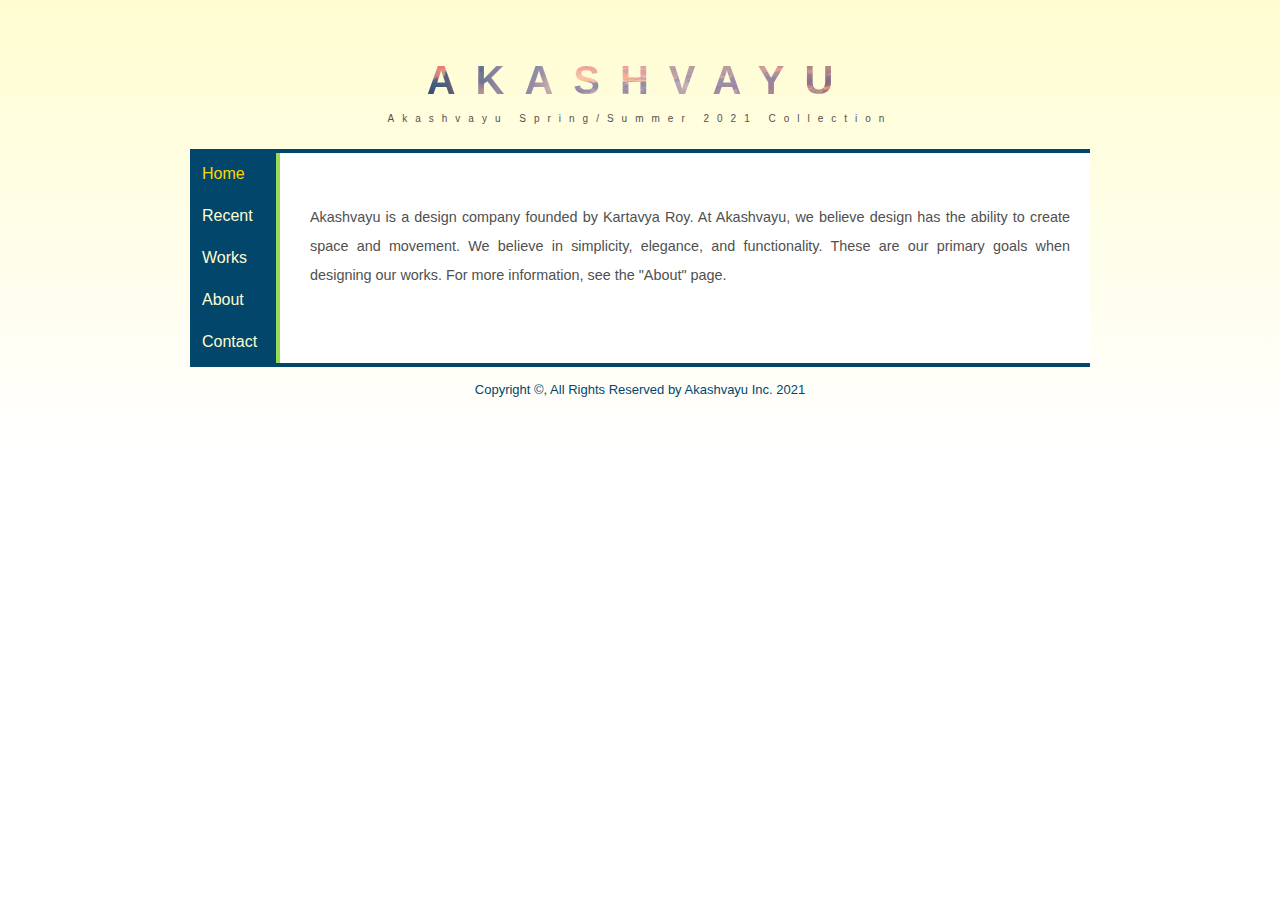
<file: index.html>
<!DOCTYPE html>
<html lang="en">
<head>
  <meta charset="utf-8">
  <meta name="viewport" content="width=device-width, initial-scale=1.0">
  <meta http-equiv="X-UA-Compatible" content="ie=edge">
  <title>Akashvayu</title>
  <link rel="stylesheet" href="akashvayu.css">
</head>
  <body>
    <div id="centerwrap">
      <header>
        <h2><a href="home0.html">AKASHVAYU</a></h2>
        <p>Akashvayu Spring/Summer 2021 Collection
        </p>
      </header>
      <main>
        <div id="navbar">
          <nav id="hamnav">
            <label for="hamburger">M&#9776;NU</label>
            <input type="checkbox" id="hamburger">
            <ul id="hamitems">
              <li class="active"><a href="#">Home</a></li>
              <li><a href="recent.html">Recent</a></li>
              <li><a href="works.html">Works</a></li>
              <li><a href="about.html">About</a></li>
              <li><a href="contact.html">Contact</a></li>
            </ul>
          </nav>
      </div>
      <div id="rightcol">
        <p id="homep" class="fs9" style="line-height: 200%;">
          Akashvayu is a design company founded by Kartavya Roy. At
          Akashvayu, we believe design has the ability to create space and
          movement. We believe in simplicity, elegance,
          and functionality. These are our primary goals when designing our
          works. For more information, see the "About" page.  </p>
        </div>
      </main>
 <br>
      <footer>
        <p>Copyright &copy;, All
          Rights Reserved by Akashvayu Inc. 2021</p>
      </footer>
    </div>
  </body>
</html>
</file>
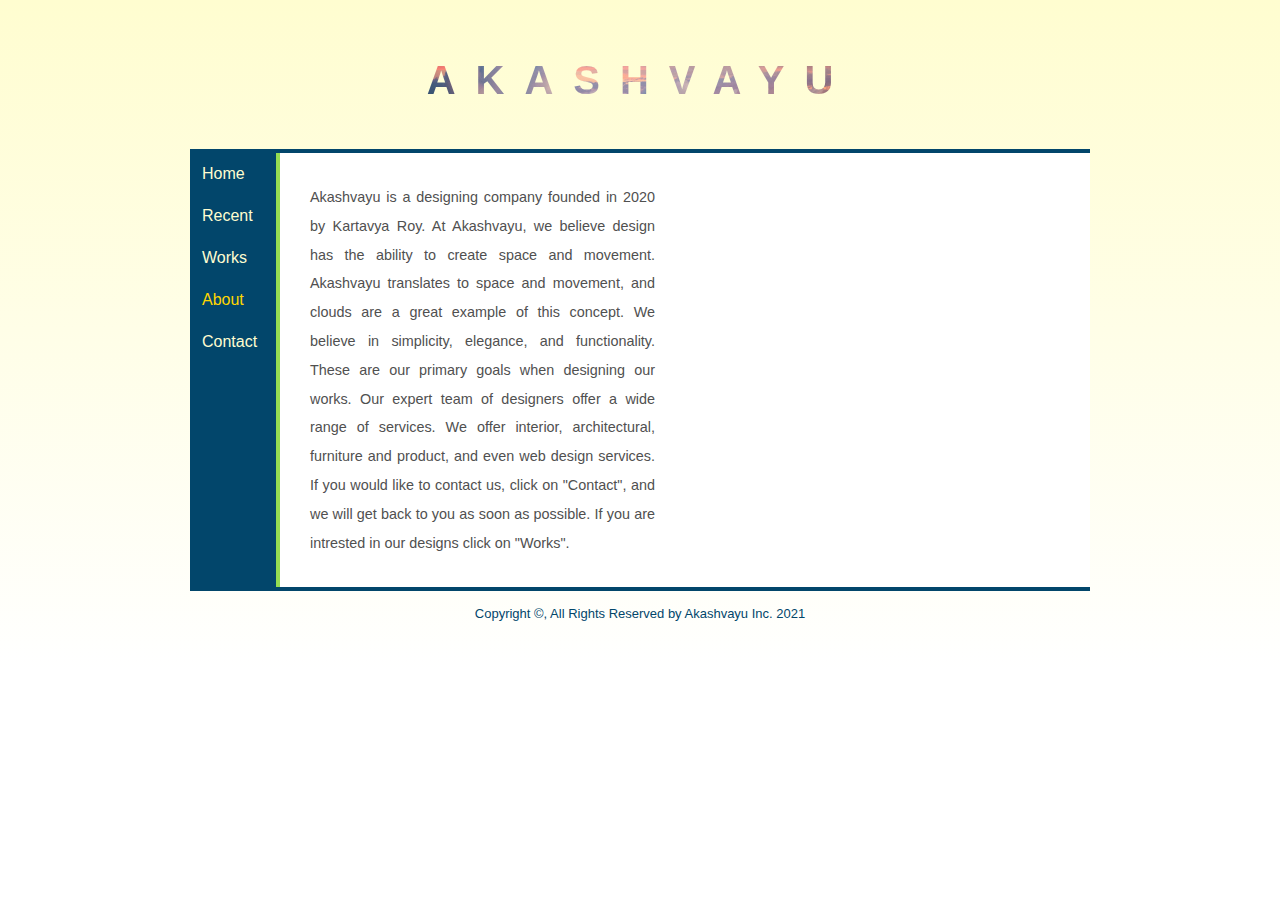
<file: about.html>
<!DOCTYPE html>
<html lang="en">
<head>
  <meta charset="utf-8">
  <meta name="viewport" content="width=device-width, initial-scale=1.0">
  <meta http-equiv="X-UA-Compatible" content="ie=edge">
  <title>About | Akashvayu</title>
  <link rel="stylesheet" href="akashvayu.css">
</head>
  <body>
    <div id="centerwrap">
      <header>
        <h2><a href="home0.html">AKASHVAYU</a></h2>
      </header>
      <main>
        <div id="navbar">
          <nav id="hamnav">
            <label for="hamburger">M&#9776;NU</label>
            <input type="checkbox" id="hamburger">
            <ul id="hamitems">
              <li><a href="index.html">Home</a></li>
              <li><a href="recent.html">Recent</a></li>
              <li><a href="works.html">Works</a></li>
              <li class="active"><a href="#">About</a></li>
              <li><a href="contact.html">Contact</a></li>
            </ul>
          </nav>
      </div>
      <div id="aboutcol">
      <p id="aboutp" class="fs9" style="line-height: 200%;">
          Akashvayu is a designing company founded in 2020 by Kartavya Roy. At
          Akashvayu, we believe design has the ability to create space and
          movement. Akashvayu translates to space and movement, and clouds are
          a great example of this concept. We believe in simplicity, elegance,
          and functionality.
          These are our primary goals when designing our works. Our expert
          team of designers offer a wide range of services. We offer interior,
          architectural, furniture and product, and even web design services.
          If you would like to contact us, click on "Contact", and we will get
          back to you as soon as possible. If you are intrested in our designs
          click on "Works".  </p>
        <div class="iframe-container">
          <iframe width="560" height="315"
           src="https://www.youtube.com/embed/XIhEPwTMjWk"
           frameborder="0" allow="accelerometer; autoplay; clipboard-write;
           encrypted-media; gyroscope; picture-in-picture" allowfullscreen>
         </iframe>
       </div>
        </div>
      </main>
 <br>
      <footer>
        <p>Copyright &copy;, All
          Rights Reserved by Akashvayu Inc. 2021</p>
      </footer>
    </div>
  </body>
</html>
</file>
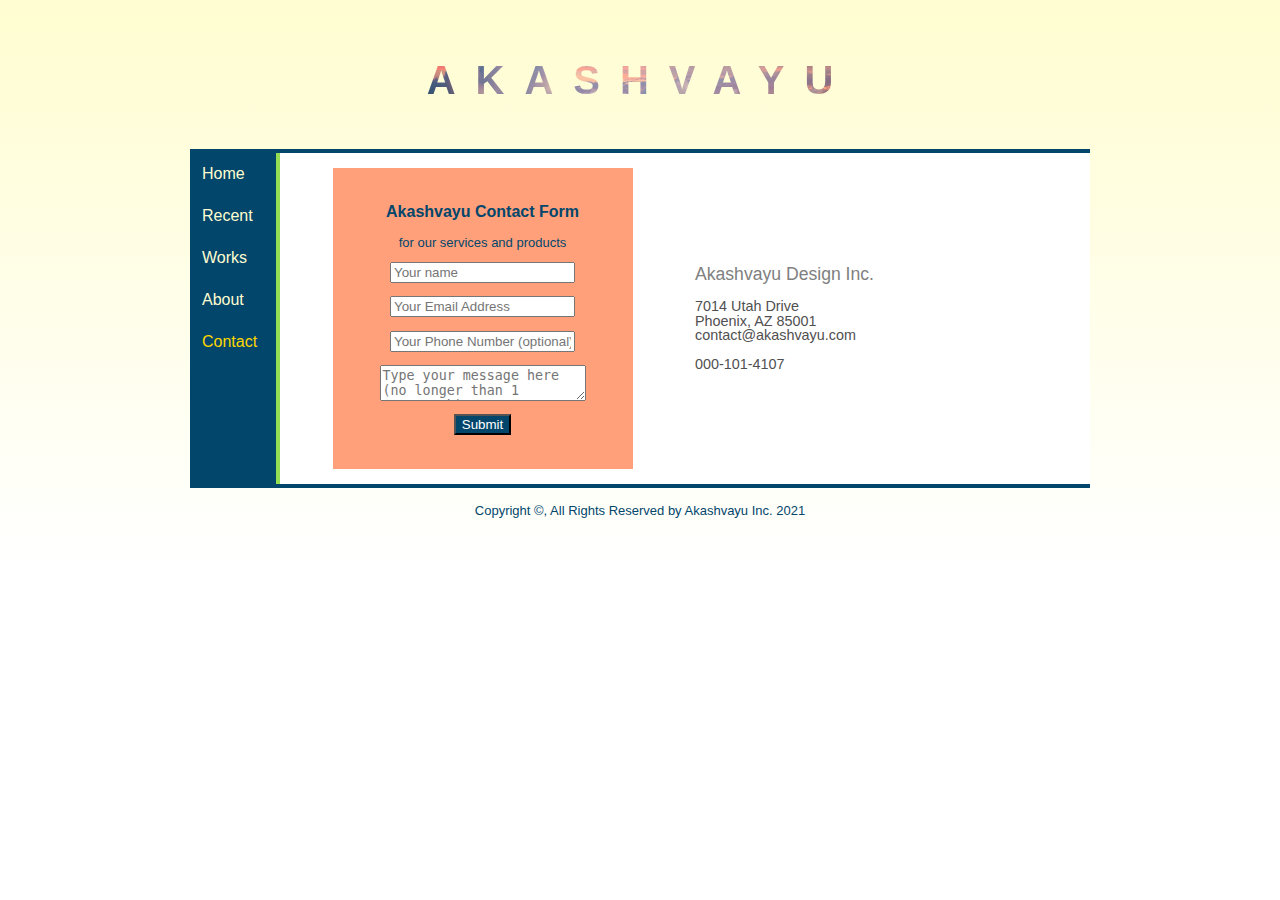
<file: contact.html>
<!DOCTYPE html>
<html lang="en">
<head>
  <meta charset="utf-8">
  <meta name="viewport" content="width=device-width, initial-scale=1.0">
  <meta http-equiv="X-UA-Compatible" content="ie=edge">
  <title>Contact | Akashvayu</title>
  <link rel="stylesheet" href="akashvayu.css">
  <style media="screen">
    .container {
      padding-top: 15px;
    }
  </style>
</head>
  <body>
    <div id="centerwrap">
      <header>
        <h2><a href="home0.html">AKASHVAYU</a></h2>
      </header>
      <main>
        <div id="navbar">
          <nav id="hamnav">
            <label for="hamburger">M&#9776;NU</label>
            <input type="checkbox" id="hamburger">
            <ul id="hamitems">
              <li><a href="index.html">Home</a></li>
              <li><a href="recent.html">Recent</a></li>
              <li><a href="works.html">Works</a></li>
              <li><a href="about.html">About</a></li>
              <li class="active"><a href="#">Contact</a></li>
            </ul>
          </nav>
        </div>
    <div id="spilledcol">
      <div class="container">
        <form id="contact" action="https://webdevbasics.net/scripts/demo.php"
        method="post">
          <h3>Akashvayu Contact Form</h3>
          <h5>for our services and products</h5>
            <input placeholder="Your name" type="text" name="fullname" required
            value="">
            <input placeholder="Your Email Address" type="email" name="eadres"
            value="">
            <input placeholder="Your Phone Number (optional)" type="tel"
            name="phone" value="">
            <textarea
            placeholder="Type your message here (no longer than 1 paragraph)"
            name="message" required value=""></textarea>
            <button name="submit" type="submit" id="contact-submit"
            data-submit="...Sending">Submit</button>
        </form>
      </div>
        <div id="scupcap">
            <a><p class="label">Akashvayu Design Inc.</p></a><br>
            <div class="fs9">
            <p>7014 Utah Drive<br>
            Phoenix, AZ 85001<br>
            contact@akashvayu.com</p><br>
            <p>000-101-4107</p>
          </div>
      </div>
      </div>
    </div>
    </main>
    <br>
      <footer>
        <p>Copyright &copy;, All
          Rights Reserved by Akashvayu Inc. 2021</p>
      </footer>
    </div>
  </body>
</html>
</file>
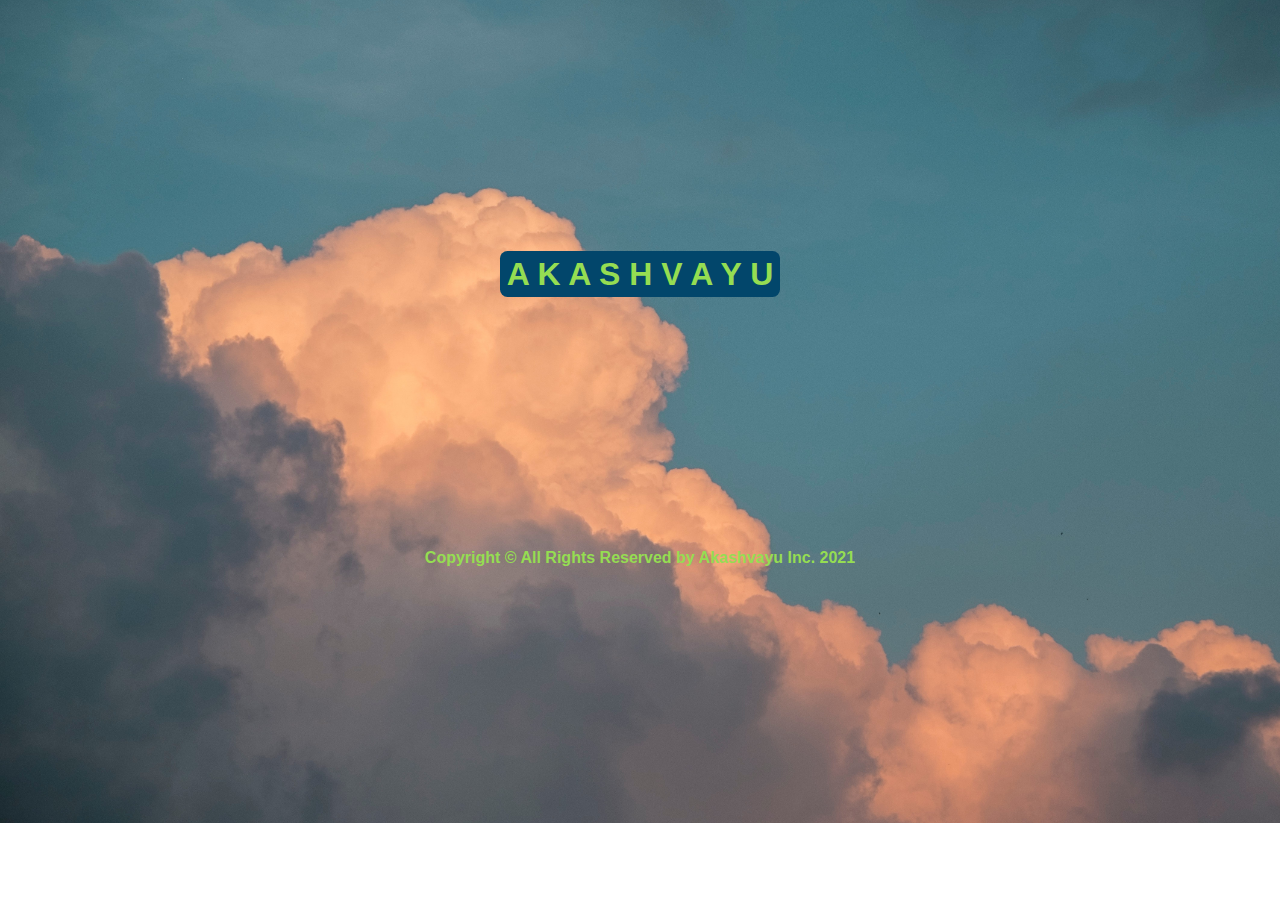
<file: h0me.html>
<!DOCTYPE html>
<html lang="en">
<head>
  <meta charset="utf-8">
  <meta name="viewport" content="width=device-width, initial-scale=1.0">
  <meta http-equiv="X-UA-Compatible" content="ie=edge">
  <title>Akashvayu</title>
  <style>
    body {
      margin: 20% auto;
      background-image: url(assets/clouds1crop.jpg);
      background-repeat: no-repeat;
      background-size: cover;
    }
    h1 a {
      margin: 0 auto;
      text-decoration: none;
      color: #95dd52;
      background-color: #02466b;
      font-family: Calibri, Arial, Helvetica, sans-serif;
      padding: 5px 7px;
      border-radius: 7.5px;
    }
    h1 a:hover {
      color: gold;
    }
    h1 {
      text-align: center;
    }
    footer {
      text-align: center;
      position: bottom;
      margin-top: 20%;
      color: #95dd52;
      font-family: Calibri, Arial, Helvetica, sans-serif;
      font-weight: 600;
    }
    #homewrap {
      margin: 0 auto;
    }
  </style>
</head>

<body>
  <div id="homewrap">
  <header>
  <h1><a href="index.html">A K A S H V A Y U</a></h1>
</header>
  <footer>
    <p>Copyright &copy All Rights Reserved by Akashvayu Inc. 2021</p>
  </footer>
</body>
</html>
</file>
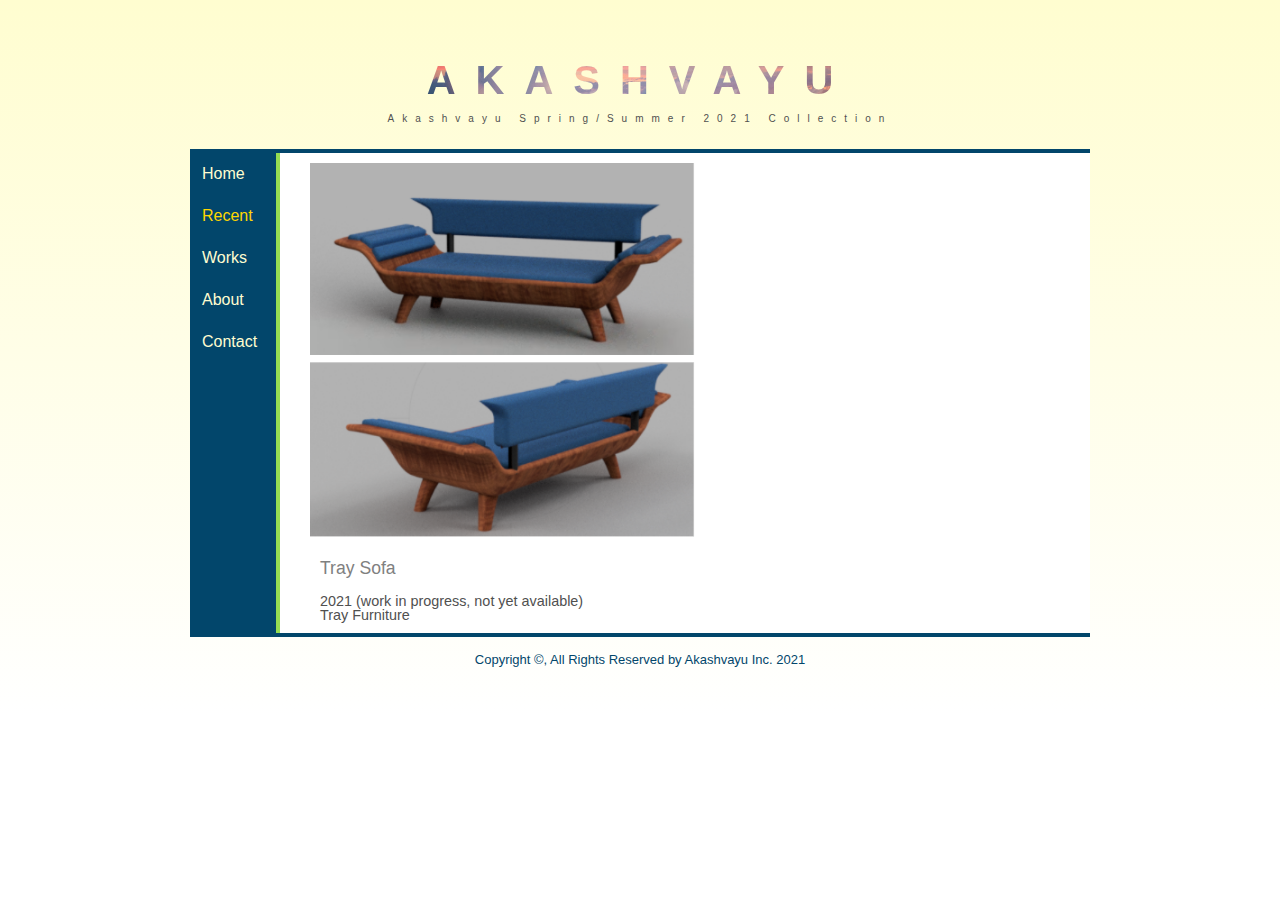
<file: recent.html>
<!DOCTYPE html>
<html lang="en">
<head>
  <meta charset="utf-8">
  <meta name="viewport" content="width=device-width, initial-scale=1.0">
  <meta http-equiv="X-UA-Compatible" content="ie=edge">
  <title>Recent | Akashvayu</title>
  <link rel="stylesheet" href="akashvayu.css">
</head>
  <body>
    <div id="centerwrap">
      <header>
        <h2><a href="home0.html">AKASHVAYU</a></h2>
        <p>Akashvayu Spring/Summer 2021 Collection
        </p>
      </header>
      <main>
        <div id="navbar">
          <nav id="hamnav">
            <label for="hamburger">M&#9776;NU</label>
            <input type="checkbox" id="hamburger">
            <ul id="hamitems">
              <li><a href="index.html">Home</a></li>
              <li class="active"><a href="#">Recent</a></li>
              <li><a href="works.html">Works</a></li>
              <li><a href="about.html">About</a></li>
              <li><a href="contact.html">Contact</a></li>
            </ul>
          </nav>
      </div>
    <div id="workscol">
      <div id="worksrightcol">
        <img id="traysofa" src="assets/tray_sofa.png" alt="Tray Sofa">
        <div id="traycap">
        <a href="#">
          <p class="label">Tray Sofa</p></a><br>
        <p class="fs9">2021 (work in progress, not yet available)
        </p>
        <p class="fs9">Tray Furniture</p>
      </div>
      </div>
    </div>
    </main>
    <br>
      <footer>
        <p>Copyright &copy;, All
          Rights Reserved by Akashvayu Inc. 2021</p>
      </footer>
    </div>
  </body>
</html>
</file>
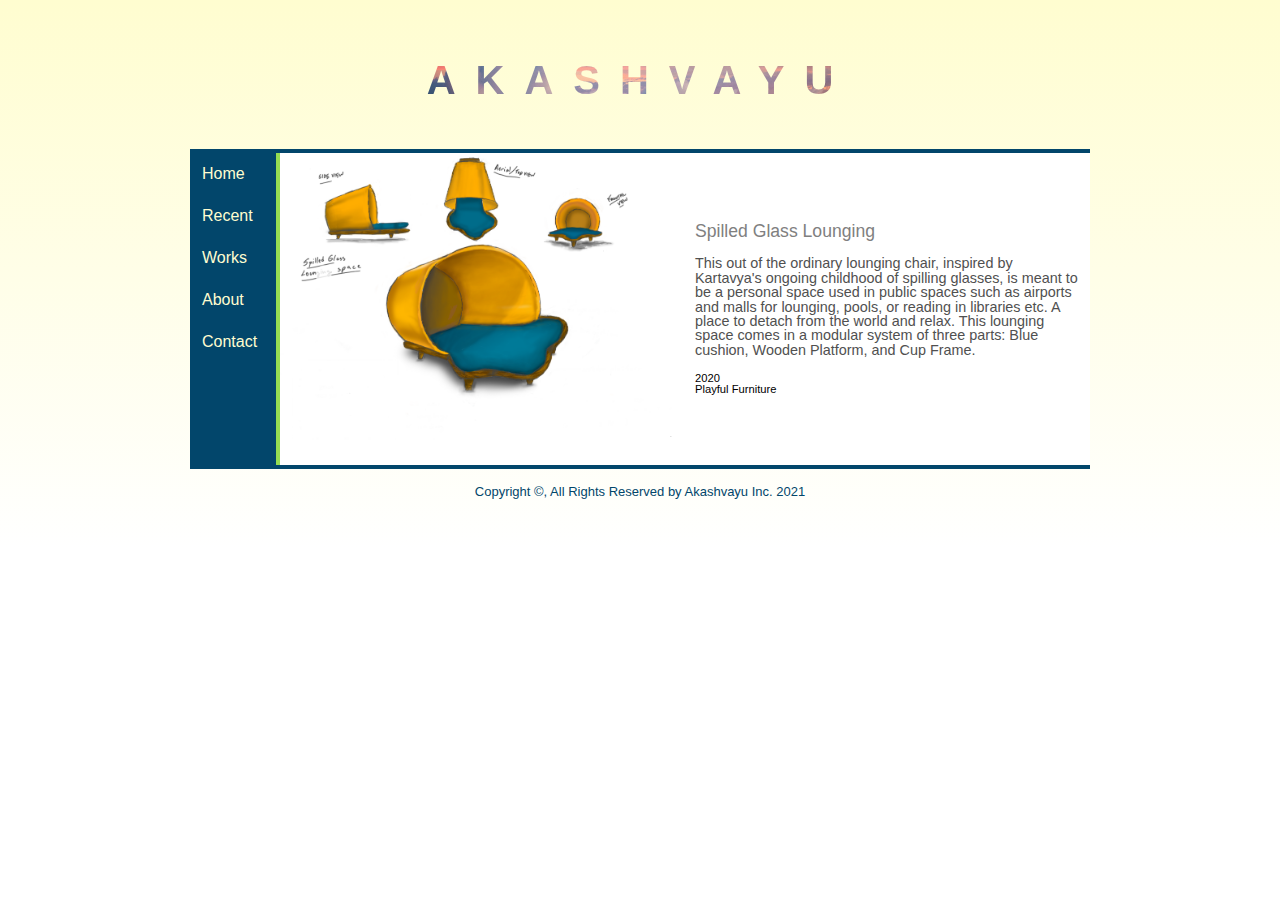
<file: spilled.html>
<!DOCTYPE html>
<html lang="en">
<head>
  <meta charset="utf-8">
  <meta name="viewport" content="width=device-width, initial-scale=1.0">
  <meta http-equiv="X-UA-Compatible" content="ie=edge">
  <title>Spilled Cup Lounging | Akashvayu</title>
  <link rel="stylesheet" href="akashvayu.css">
</head>
  <body>
    <div id="centerwrap">
      <header>
        <h2><a href="home0.html">AKASHVAYU</a></h2>
      </header>
      <main>
        <div id="navbar">
          <nav id="hamnav">
            <label for="hamburger">M&#9776;NU</label>
            <input type="checkbox" id="hamburger">
            <ul id="hamitems">
              <li><a href="index.html">Home</a></li>
              <li><a href="recent.html">Recent</a></li>
              <li><a href="works.html">Works</a></li>
              <li><a href="about.html">About</a></li>
              <li><a href="contact.html">Contact</a></li>
            </ul>
          </nav>
      </div>
    <div id="spilledcol">
        <img id="scup"src="assets/spilledr.png" alt="Spilled Cup Lounging">
        <div id="scupcap">
        <a href="spilled.html">
          <p class="label">Spilled Glass Lounging</p></a><br>
          <p class="fs9">This out of the ordinary lounging chair,
            inspired by Kartavya's ongoing childhood of spilling glasses, is
            meant to be a personal space used in public spaces such as airports
            and malls for lounging, pools, or reading in libraries etc. A place
            to detach from the world and relax. This lounging space comes in a
            modular system of three parts: Blue cushion, Wooden Platform, and
            Cup Frame.
          </p>
          <br>
        <p class="fs7">2020
        </p>
        <p class="fs7">Playful Furniture</p>
      </div>
      </div>
    </div>
    </main>
    <br>
      <footer>
        <p>Copyright &copy;, All
          Rights Reserved by Akashvayu Inc. 2021</p>
      </footer>
    </div>
  </body>
</html>
</file>
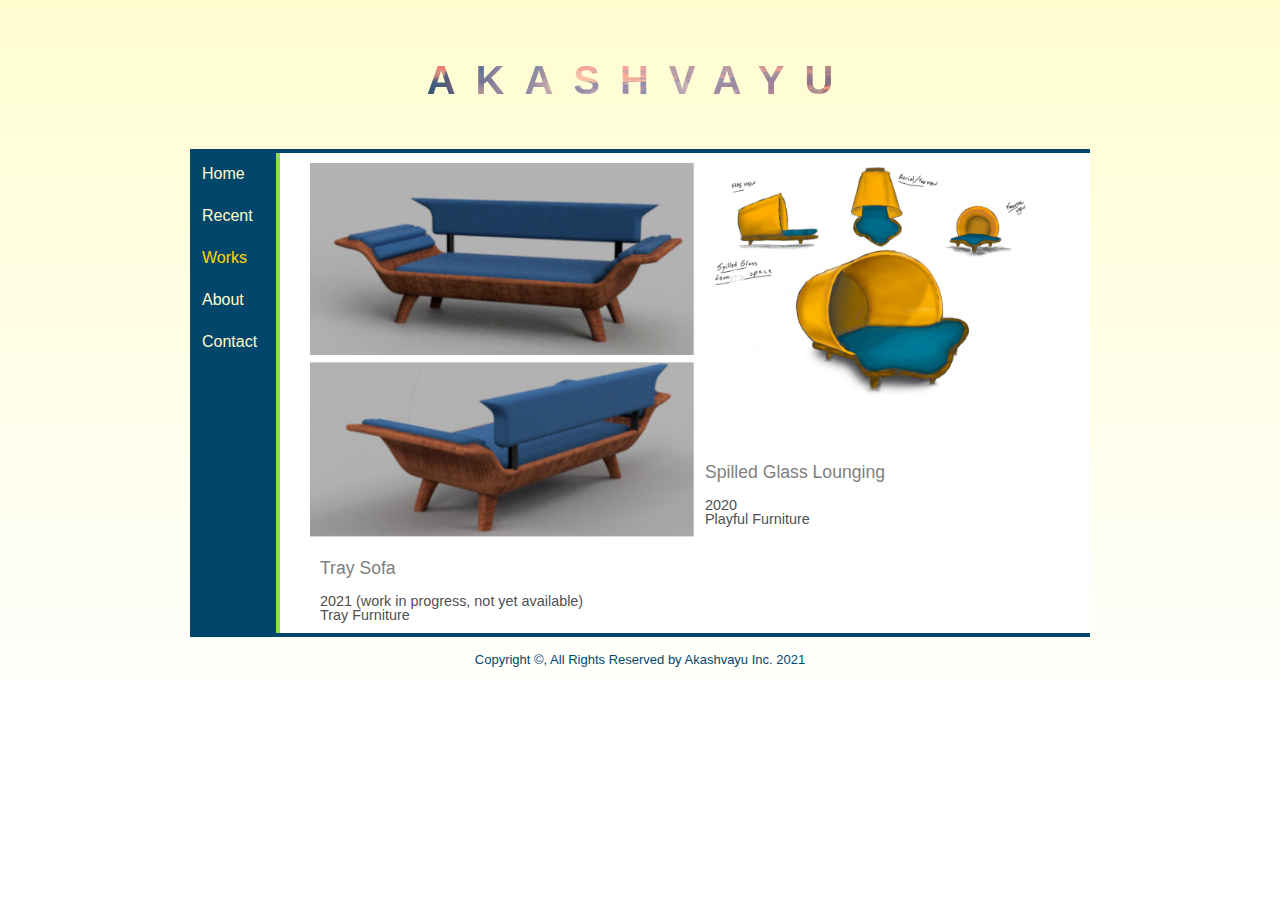
<file: works.html>
<!DOCTYPE html>
<html lang="en">
<head>
  <meta charset="utf-8">
  <meta name="viewport" content="width=device-width, initial-scale=1.0">
  <meta http-equiv="X-UA-Compatible" content="ie=edge">
  <title>Works by Akashvayu</title>
  <link rel="stylesheet" href="akashvayu.css">
</head>
  <body>
    <div id="centerwrap">
      <header>
        <h2><a href="home0.html">AKASHVAYU</a></h2>
      </header>
      <main>
        <div id="navbar">
          <nav id="hamnav">
            <label for="hamburger">M&#9776;NU</label>
            <input type="checkbox" id="hamburger">
            <ul id="hamitems">
              <li><a href="index.html">Home</a></li>
              <li><a href="recent.html">Recent</a></li>
              <li class="active"><a href="#">Works</a></li>
              <li><a href="about.html">About</a></li>
              <li><a href="contact.html">Contact</a></li>
            </ul>
          </nav>
      </div>
    <div id="workscol">
      <div id="worksrightcol">
        <img id="traysofa" src="assets/tray_sofa.png" alt="Tray Sofa">
        <div id="traycap">
        <a href="#">
          <p class="label">Tray Sofa</p></a><br>
        <p class="fs9">2021 (work in progress, not yet available)
        </p>
        <p class="fs9">Tray Furniture</p>
      </div>
      </div>
      <div id="leftcol">
        <img id="spilled" src="assets/spilledr.png" alt="Spilled Cup Lounging">
        <div id="cupcap">
        <a href="spilled.html">
          <p class="label">Spilled Glass Lounging</p></a><br>
        <p class="fs9">2020
        </p>
        <p class="fs9">Playful Furniture</p>
      </div>
      </div>
    </div>
    </main>
    <br>
      <footer>
        <p>Copyright &copy;, All
          Rights Reserved by Akashvayu Inc. 2021</p>
      </footer>
    </div>
  </body>
</html>
</file>
<file: akashvayu.css>
/* http://meyerweb.com/eric/tools/css/reset/
   v2.0 | 20110126
   License: none (public domain)
*/

html, body, div, span, applet, object, iframe,
h1, h2, h3, h4, h5, h6, p, blockquote, pre,
a, abbr, acronym, address, big, cite, code,
del, dfn, em, img, ins, kbd, q, s, samp,
small, strike, strong, sub, sup, tt, var,
b, u, i, center,
dl, dt, dd, ol, ul, li,
fieldset, form, label, legend,
table, caption, tbody, tfoot, thead, tr, th, td,
article, aside, canvas, details, embed,
figure, figcaption, footer, header, hgroup,
menu, nav, output, ruby, section, summary,
time, mark, audio, video {
	margin: 0;
	padding: 0;
	border: 0;
	font-size: 100%;
	font: inherit;
	vertical-align: baseline;
}
/* HTML5 display-role reset for older browsers */
article, aside, details, figcaption, figure,
footer, header, hgroup, menu, nav, section {
	display: block;
}
body {
	line-height: 1;
}
ol, ul {
	list-style: none;
}
blockquote, q {
	quotes: none;
}
blockquote:before, blockquote:after,
q:before, q:after {
	content: '';
	content: none;
}
table {
	border-collapse: collapse;
	border-spacing: 0;
}
/*===============
   GLOBAL STYLE
===============*/
img {
  max-width: 100%;
  height: auto;
}
body {
	background-image: linear-gradient(to bottom, #fffdd0, white);
	background-repeat: no-repeat;
  font-family: Calibri, Verdana, Nunito, sans-serif;
}
p {
	font-family:  Arial, Calibri, Helvetica, sans-serif;
}
header {
	padding: 30px;
	text-align: center;
	letter-spacing: 0.2em;
}
header p {
	letter-spacing: 0.2em;
	color: #505050;
	font-size: x-small;
}
header h2 a {
  text-decoration: none;
	letter-spacing: 0.2em;
  font-size: 250%;
	background: url(assets/clouds2crop.jpg) no-repeat;
	background-size: 100%;
	-webkit-text-fill-color: transparent;
	-webkit-background-clip: text;
	font-weight: 600;
	font-family: Calibri, Arial, Helvetica, sans-serif;
	margin: 0;
	padding-top: 10px;
}
h2 {
	margin: 0;
	margin-bottom: 30px;
}
a {
	text-decoration: none;
}
h5 {
	font-size: small;
}
textarea {
	width: 200px
}
button {
  background-color: #02466b;
  color: white;
}
header {
		line-height: 0;
}
footer p {
	text-align: center;
	margin: 0 auto;
	color: #02466b;
  font-size: small;
	padding-bottom: 50px;
}
#centerwrap {
	width: 100%;
  max-width: 1200px;
  margin-right: auto;
  margin-left: auto;
}
#hamnav {
	margin: 0 auto;
	background-color: #02466b;
	line-height: 1;
}
#hamnav li {
	list-style-type: none;
	text-align: center;
}
#hamnav li a {
	background-color: #02466b;
	display: block;
	padding: 20px 15px;
	text-decoration: none;
	color: #fffdd0/*coral*/;
}
/* Hide Hamburger */
#hamnav label, #hamburger { display: none; }
/**/
main {
	border-bottom: 4px solid #02466b/*coral*/;
}
#workscol {
	text-decoration: none;
	color: #505050;
	background-color: white;
	margin-left: none;
	padding: 10px
}
#rightcol {
  padding: 20px;
  background-color: white;
	color: #505050;
}
#contact {
  max-width: 300px;
  padding-top: 20px;
	padding-bottom: 20px;
	margin: 0 auto;
	margin-bottom: 15px;
  background-color: lightsalmon;
	display: grid;
}
#contact * {
  margin-bottom: 1em;
  justify-self: center;
}
#contact h3 {
  padding-top: 1em;
	font-weight: bold;
}
#contact h3,
#contact h5 {
  color: #02466b;
  font-family: Calibri, Arial, sans-serif;
}
#aboutcol #aboutp {
	padding: 30px;
	text-align: justify;
}
#rightcol #homep {
	text-align: justify;
}
#hamnav .active a {
	color: coral/*#95dd52*/;
}
#spilledcol,
#aboutcol {
	background-color: white;
}
#scupcap,
#aboutcol p {
	padding: 10px;
}
.fs7 {
	font-size: 0.7em;
}
.fs9{
	font-size: 0.9em;
	color: #505050;
}
.label {
	font-size: 1.1em;
}
a .label {
	text-decoration: none;
	color: grey;
}
.iframe-container {
    position: relative;
    padding-bottom: 56.25%;
    padding-top: 35px;
    height: 0;
    overflow: hidden;
}

.iframe-container iframe {
    position: absolute;
    top:0;
    left: 0;
    width: 100%;
    height: 100%;
}

/*==================
   RESPONSIVE STYLE
==================*/
/*Desktop Range*/
@media(min-width: 900px) {

	#centerwrap {
	  max-width: 900px;
	  margin: 0 auto;
		margin-top: 50px;
	}
	img {
		margin-bottom: 20px;
	}
	header p {
		letter-spacing: .80em;
	}
	header h2 a {
		letter-spacing: 0.5em;
	}
	main #hamnav a {
  	text-decoration: none;
  	line-height: 2;
  	padding: 5px;
		float: left;
		overflow: hidden;
	}
	main #hamnav a:hover {
	  color: gold;
	  border-left: 4px solid #95dd52;
	}
	main #hamnav ul {
		margin: 0 0 0 0;
	}
	#navbar {
	  background-color: #02466b;
		width: 74px;
		padding-left: 7px;
		padding-right: 5px;
		border-right: 6px solid #95dd52;
	}
	main {
		  display: grid;
		  grid-template-columns: 10% 90%;
			border-top: 4px solid #02466b/*coral*/;
	}
	#workscol {
		display: grid;
		padding-left: 30px;
		grid-template-columns: 50% 50%;
	}
	#rightcol {
		padding: 10px 20px 0 30px;
	}
	#traycap {
		margin-left: 10px;
	}
	#cupcap {
		margin-left: 10px;
	}
	#spilledcol {
		display: grid;
		grid-template-columns: 50% 50%;
	}
	#scupcap {
		align-self: center;
	}
	#aboutcol {
		display: grid;
		grid-template-columns: 50% 50%;
	}
	#rightcol #homep {
		padding-top: 40px;
	}
	#hamnav .active a {
		color: gold;
	}
	.iframe-container {
		align-self: center;
	}


}
/*Tablet Range*/
@media (min-width: 481px) and (max-width: 899px){

	body {
		font-size: 100%;
	}
	header p {
		letter-spacing: .55em;
	}
	header h2 a {
		letter-spacing: 0.5em;
	}
	#hamitems { display: flex; }
	#hamitems a {
	  width: 20%; /* 100% / 5 tabs = 20% */
	  padding: 10px;
	  color: coral;
	  text-decoration: none;
	  text-align: center;
	}
	nav {
		overflow: hidden;
	}
	nav li {
		float: left;
		width: calc(100%/5);
	}
	#worksrightcol {
		grid-area: wrc;
	}
	#leftcol {
		grid-area: leftcol;
	}
	#workscol {
		display: grid;
		grid-template-areas:
			"wrc wrc"
			"leftcol leftcol";
	}
	#traysofa {
		grid-area: traypic;
	}
	#traycap {
		grid-area: traycap;
		align-self: center;
		margin-left: 10px;
	}
	#spilled {
		grid-area: spilled;
	}
	#cupcap {
		grid-area: cupcap;
		align-self: center;
		margin-left: 10px;
	}
	#worksrightcol {
		padding-top: 20px;
		display: grid;
		grid-template-columns: 50% 50%;
		grid-template-areas:
			"traypic traycap";
	}
	#leftcol {
		padding-top: 20px;
		display: grid;
		grid-template-columns: 50% 50%;
		grid-template-areas:
			"spilled cupcap";
	}
	#spilledcol {
		display: grid;
		grid-template-columns: 50% 50%;
	}
	#scupcap {
		align-self: center;
	}

}
@media (max-width: 480px) {
	#traycap {
		margin-bottom: 70px;
	}
}

/* [ON SMALL SCREENS] */
@media screen and (max-width: 480px){
  /* Show Hamburger Icon */
  #hamnav label {
    display: inline-block;
    color: coral;
    background: #02466b;
    font-style: normal;
    font-size: 1.2em;
    padding: 10px;
  }

  /* Break down menu items into vertical */
  #hamitems a {
    box-sizing: border-box;
    display: block;
		text-align: left;
		margin-left: 15px;
		line-height: 0;
  }

  /* Toggle Show/Hide Menu */
  #hamitems { display: none; }
  #hamnav input:checked ~ #hamitems { display: block; }
}
</file>
